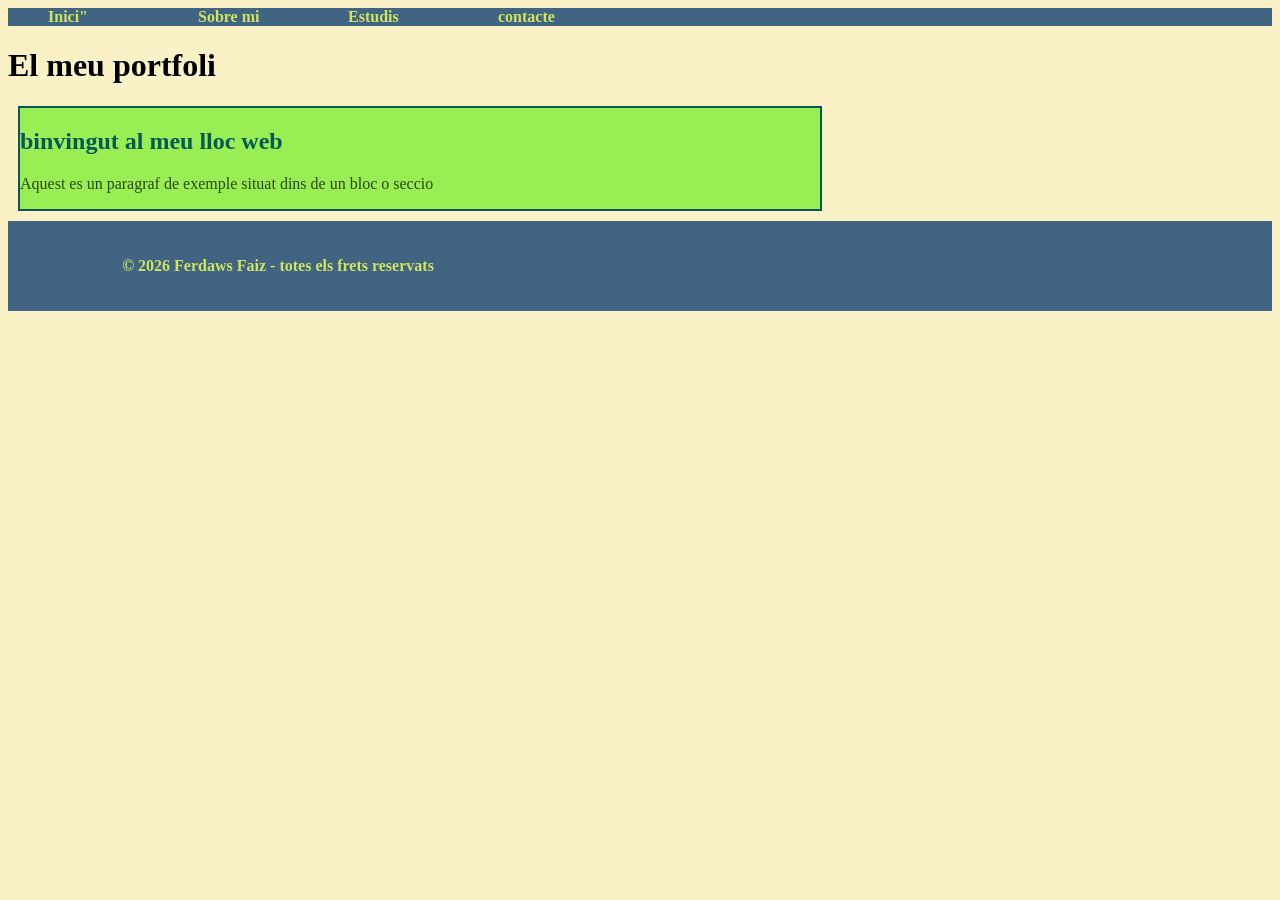
<file: index.html>
<html lang="ca">

<head>
	<meta charset="utf-8"/>
	<meta name="viweport" content="width=device-width, initial-scala=1.0">
	<title>el meu portfolio</title>
    <link rel="stylesheet" href="./css/style.css">
</head>

<body>
    <header>
        
        <nav>
            <ul>
               <li><a href="./index.html">Inici"</a></li>
               <li><a href="./pages/sobre_mi.html">Sobre mi</a></li>
               <li><a href="pages/Estudis.html">Estudis</a></li>
               <li><a href="pages/contacta.html">contacte</a></li>
            </ul>
        </nav>
    </header>
    <h1>El meu portfoli</h1>
    <div class="contingut-principal">
        <h2>binvingut al meu lloc web</h2>
        <p>Aquest es un paragraf de exemple situat dins de un bloc o seccio</p>
    </div>
    
    <footer>
    
        <p>&copy; 2026 Ferdaws Faiz - totes els frets reservats</p>
        
    </footer>

</body>

</html>
</file>
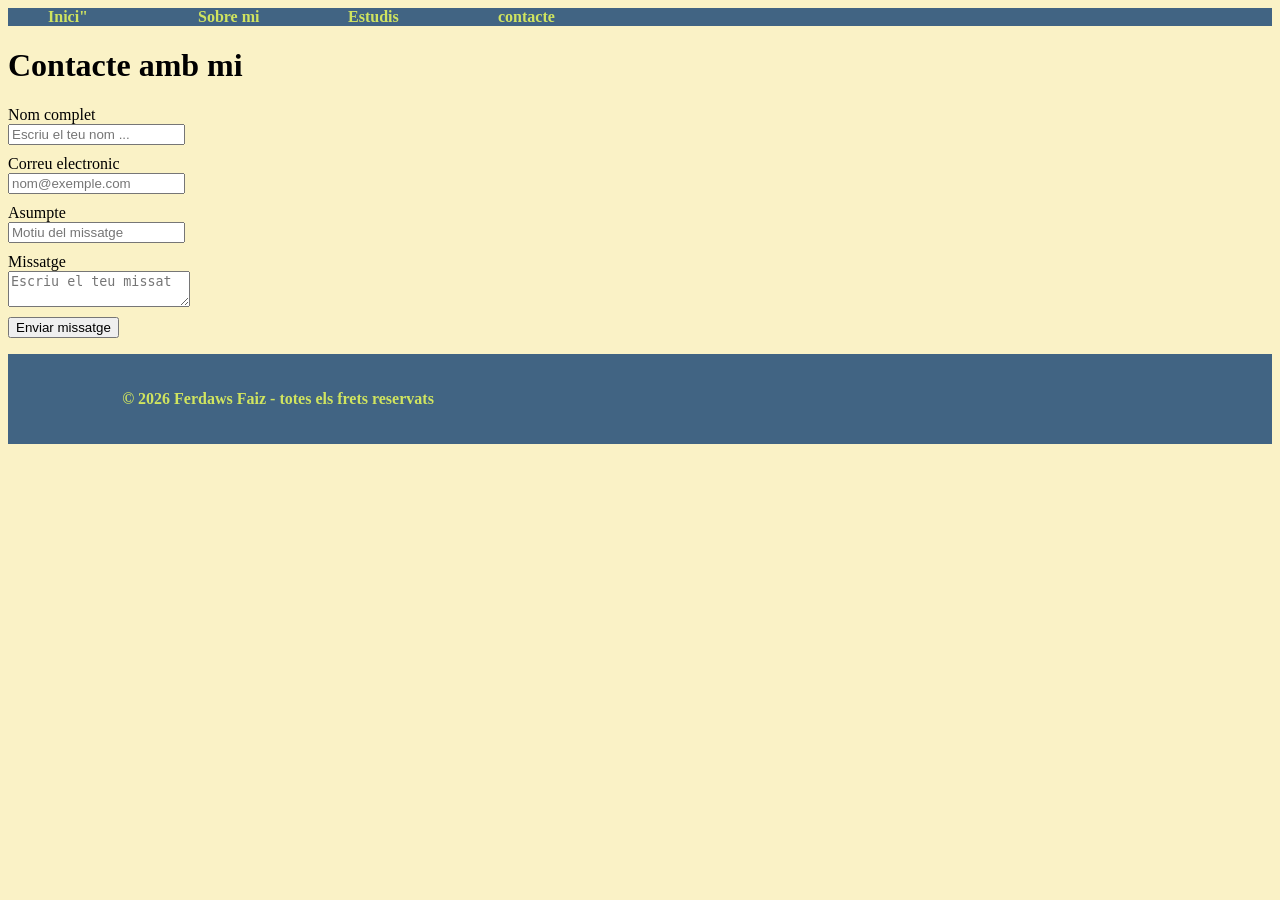
<file: pages/contacta.html>
<html lang="ca">

<head>
	<meta charset="utf-8"/>
	<meta name="viweport" content="width=device-width, initial-scala=1.0">
	<title>el meu portfolio</title>
    <link rel="stylesheet" href="../css/style.css">
</head>

<body>
    <header>
        
        <nav>
            <ul>
               <li><a href="../index.html">Inici"</a></li>
               <li><a href="./sobre_mi.html">Sobre mi</a></li>
               <li><a href="Estudis.html">Estudis</a></li>
               <li><a href="./contacta.html">contacte</a></li>
            </ul>
        </nav>
    </header>
</body>
<body>
    <h1>Contacte amb mi</h1>
    <form action="#" method="post">
        <label for="nom">Nom complet</label>
        <input type="type="text" id="nom" name="nom" placeholder="Escriu el teu nom ...">

        <label for="email">Correu electronic</label>
        <input type="type="email" id="email" name="email" placeholder="nom@exemple.com">

        <label for="asumpte">Asumpte</label>
         <input type="type="text" id="Asumpte" name="Asumpte" placeholder="Motiu del missatge">

        <label for="missatge">Missatge</label>
        <textarea name="id="missatge" name="missatge" placeholder="Escriu el teu missat" id=""></textarea>

        <button type="submit">Enviar missatge</button>
        </form>
        


    <footer>
    
        <p>&copy; 2026 Ferdaws Faiz - totes els frets reservats</p>
        
    </footer>

    

</body>
</file>
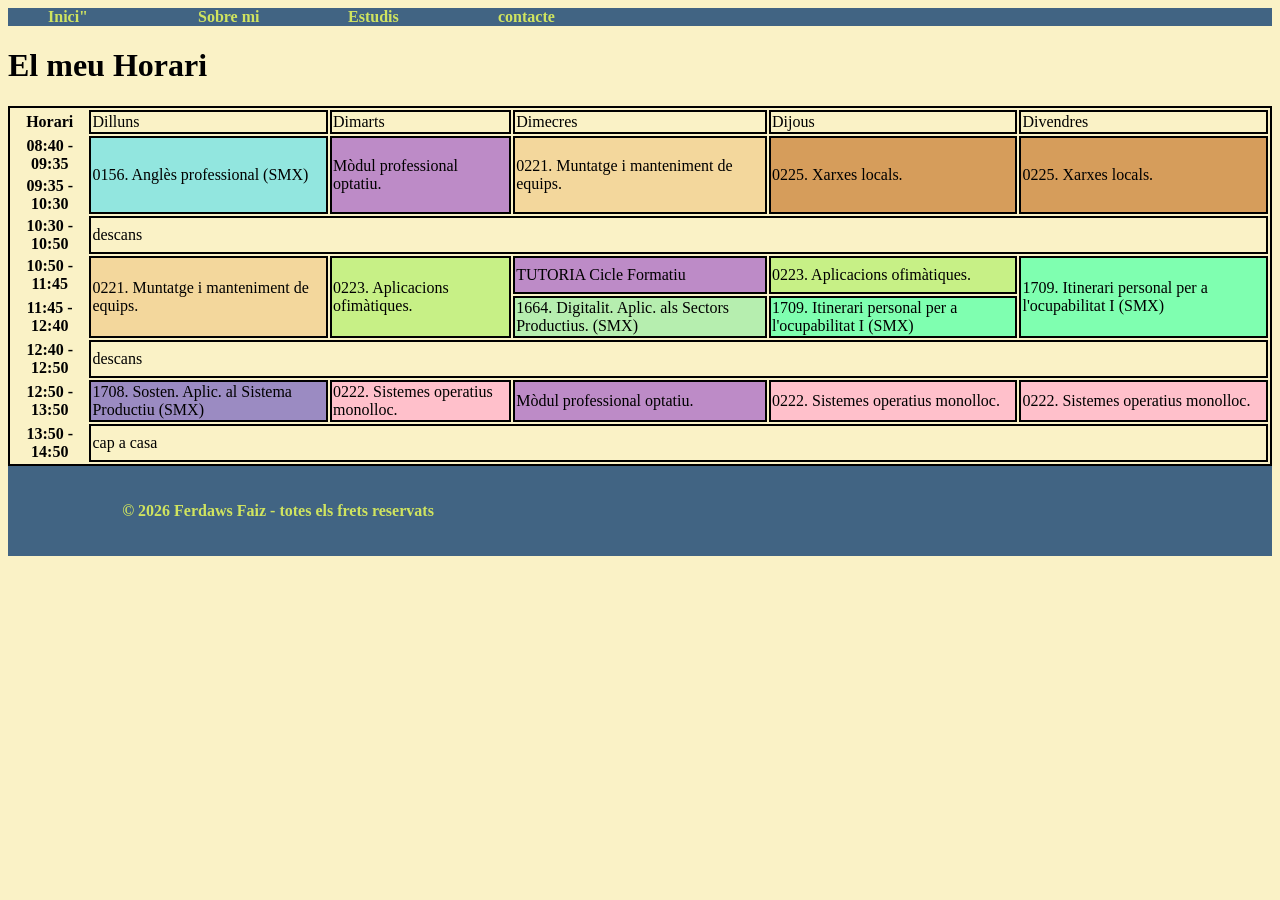
<file: pages/Estudis.html>
<html lang="ca">

<head>
	<meta charset="utf-8"/>
	<meta name="viweport" content="width=device-width, initial-scala=1.0">
	<title>el meu portfolio</title>
    <link rel="stylesheet" href="../css/style.css">
</head>

<body>
    <header>
        
        <nav>
            <ul>
               <li><a href="../index.html">Inici"</a></li>
               <li><a href="./sobre_mi.html">Sobre mi</a></li>
               <li><a href="Estudis.html">Estudis</a></li>
               <li><a href="./contacta.html">contacte</a></li>
            </ul>
        </nav>
    </header>
    <h1>El meu Horari</h1>
    <table>
        <thead>
            <tr>
                <th>Horari</th>
                <td>Dilluns</td>
                <td>Dimarts</td>
                <td>Dimecres</td>
                <td>Dijous</td>
                <td>Divendres</td>
            </tr>
          
            <tr>
                <th>08:40 - 09:35</th>
                <td class="Angles" rowspan="2">0156. Anglès professional (SMX)</td>
                <td class="optatiu"rowspan="2">Mòdul professional optatiu.</td>
                <td class="Muntatge" rowspan="2">0221. Muntatge i manteniment de equips.</td>
                <td class="Xarxes"rowspan="2">0225. Xarxes locals.</td>
                <td class="Xarxes"rowspan="2">0225. Xarxes locals.</td>
                
            </tr>
            <tr>
                <th>09:35 - 10:30</th>
                
            </tr>
            <tr>
                <th>10:30 - 10:50</th>
                <td colspan="5">descans</td>
            </tr>
            <tr>
                <th>10:50 - 11:45</th>
                <td class="Muntatge"rowspan="2">0221. Muntatge i manteniment de equips.</td>
                <td class="ofimàtiques"rowspan="2">0223. Aplicacions ofimàtiques.</td>
                <td class="TUTORIA">TUTORIA Cicle Formatiu</td>
                <td class="ofimàtiques">0223. Aplicacions ofimàtiques.</td>
                <td class="Itinerari"rowspan="2">1709. Itinerari personal per a l'ocupabilitat I (SMX)</td>
            </tr>
            <tr>
                <th>11:45 - 12:40</th>
                <td class="Digitalit">1664. Digitalit. Aplic. als Sectors Productius. (SMX)</td>
                <td class="Itinerari">1709. Itinerari personal per a l'ocupabilitat I (SMX)</td>
            </tr>
            <tr>
                <th>12:40 - 12:50</th>
                <td colspan="5">descans</td>
                
            </tr>
            <tr>
                <th>12:50 - 13:50</th>
                <td class="Productiu">1708. Sosten. Aplic. al Sistema Productiu (SMX)</td>
                <td class="monolloc">0222. Sistemes operatius monolloc.</td>
                <td class="optatiu">Mòdul professional optatiu.</td>
                <td class="monolloc">0222. Sistemes operatius monolloc.</td>
                <td class="monolloc">0222. Sistemes operatius monolloc.</td>
            </tr>
            <tr>
                <th>13:50 - 14:50</th>
                <td colspan="5">cap a casa</td>
                
            </tr>
        </thead>
    </table>
    
    </div>
    
    <footer>
    
        <p>&copy; 2026 Ferdaws Faiz - totes els frets reservats</p>
        
    </footer>

</body>

</html>
</file>
<file: css/style.css>
body {
	background-color: rgb(250, 242, 198);
}

p{
	color: rgba(0, 0, 0, 0.705);
    width: 500px;	
}

img {
	border: 3px solid rgb(255, 217, 0);
	border-radius: 15px;
	width: 180px;
	box-shadow: 8px 8px 8px;
}

ul{
   margin: 0%;
   background-color: rgb(65, 100, 131);
   overflow: hidden;
   list-style-type: none;
}

ul li{
   padding: 0%;
   float: left;
   width: 150px;
}

ul li a{
color: rgb(208, 228, 95);
text-decoration: none;
font-weight: bold;

}
.contingut-principal {
	background-color: rgb(152, 238, 82);
	color: rgb(8, 88, 88);
	border: 2px solid;
	width: 800px;
}

footer {

    padding: 20px;
    background-color: rgb(65, 100, 131);
    font-weight: bold;
    text-align: center;
}

footer p {
	color: rgb(208, 228, 95);
}

.contingut-principal {margin: 10px;}

table{
    border: 2px solid black;
}
td{
    border: 2px solid black
}
.angles {
background-color: rgb(146, 230, 223);
}
.optatiu{
background-color: rgb(189, 139, 199);
}
.Muntatge{
background-color:rgb(243, 215, 156) ;
}
.Xarxes{
background-color: rgb(214, 157, 91);
}
.ofimàtiques{
background-color: rgb(199, 240, 134);
}
.TUTORIA{
background-color: rgb(189, 139, 199);
}
.Itinerari{
background-color: rgb(127, 255, 176);
}
.Digitalit{
background-color: rgb(182, 238, 175);
}
.Productiu{
background-color: rgb(155, 139, 194);
}
.monolloc{
background-color: pink;
}

form label {
    display: block;
}
form input,
form textarea{
    display: block;
    margin-bottom: 10px;
}
</file>
